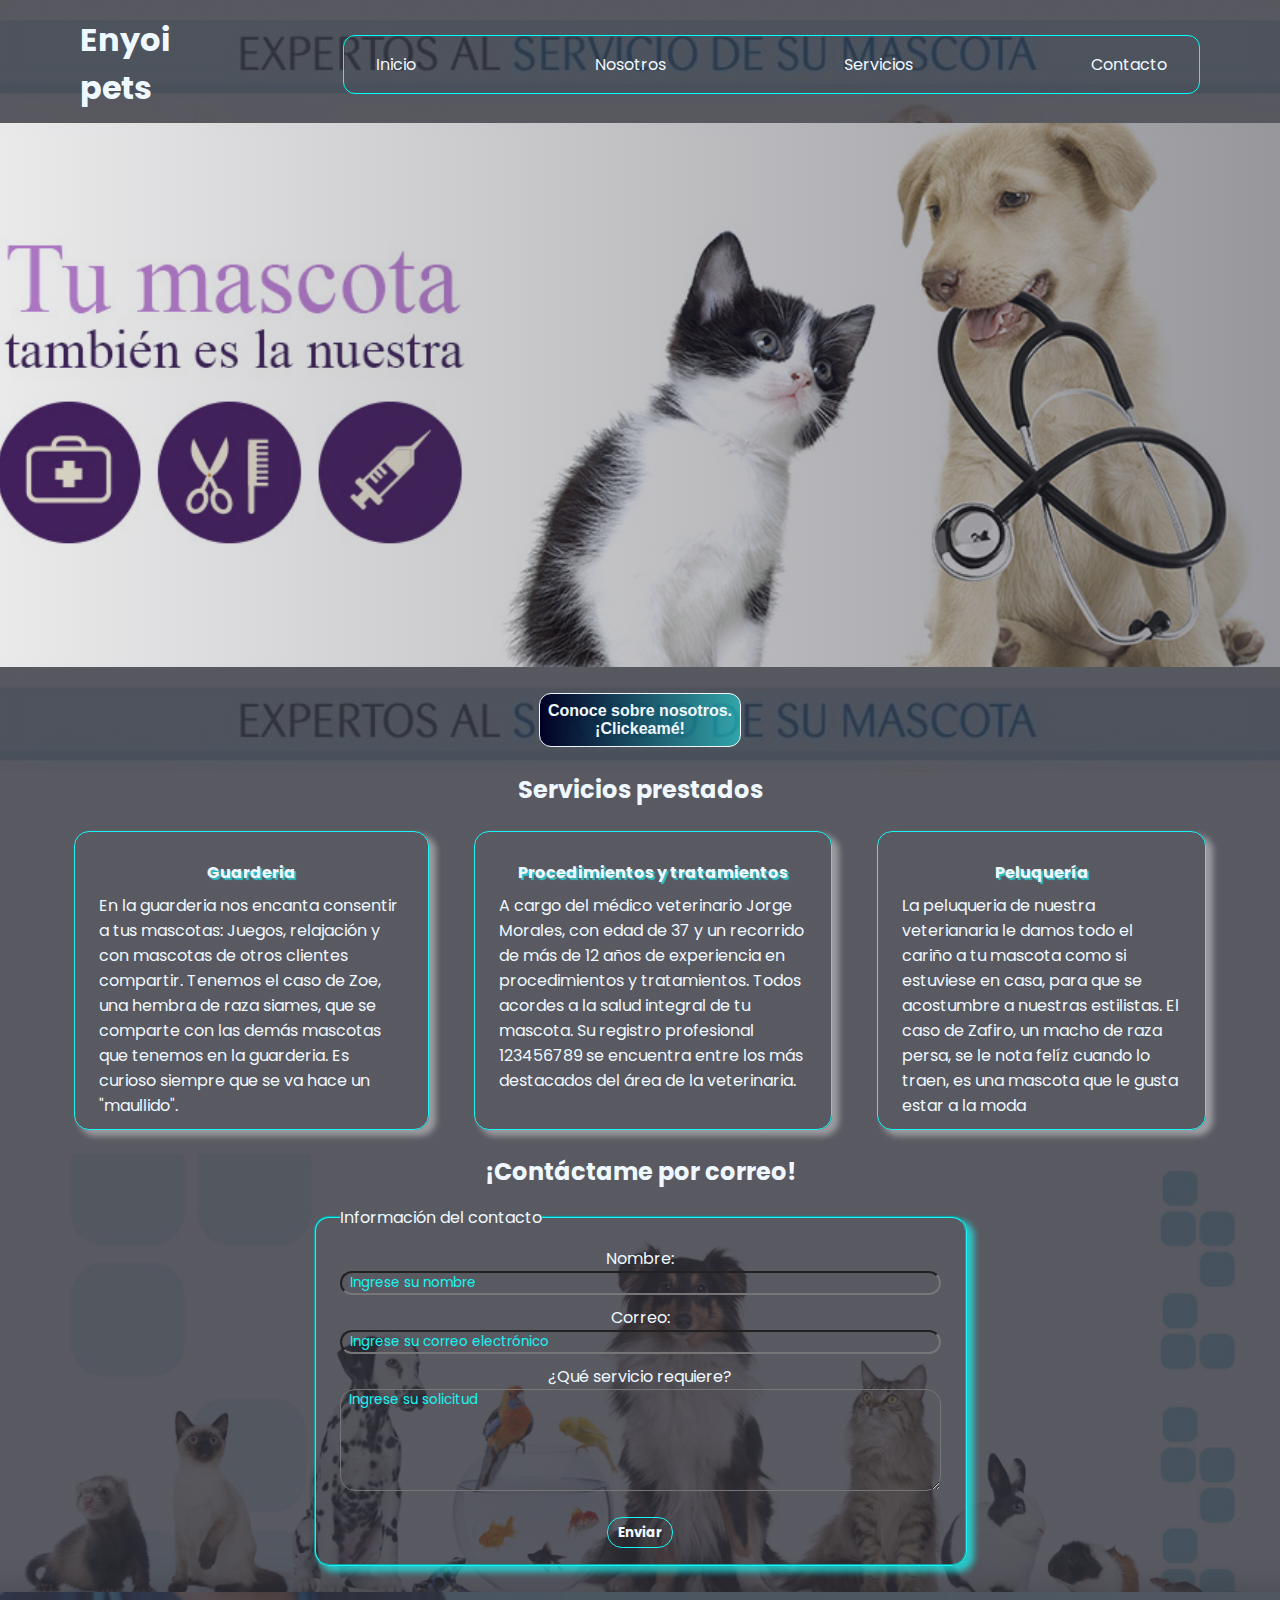
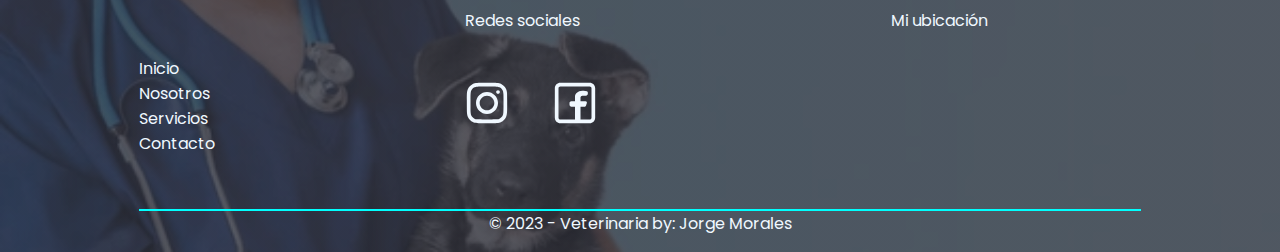
<file: index.html>
<!DOCTYPE html>
<html lang="es">
  <head>
    <meta charset="utf-8" />
    <meta name="viewport" content="width=device-width, initial-scale=1" />
    <title>Proyecto integrador fundamentos</title>
    <link rel="stylesheet" href="./css/style.css" />
    
  </head>
  <body>
    <header>
        <div class="container--header">
            <h1 class="title__nav"></h1>
            <nav class="nav--header">
              <ul>
                <li><a class="anchor--footer" href="#" rel="index">Inicio</a></li>
                <li><a class="anchor--footer" href="#about" rel="index"> Nosotros</a></li>
                <li><a class="anchor--footer" href="#services" rel="index">Servicios</a></li>
                <li><a class="anchor--footer" href="#contact" rel="index">Contacto</a></li>
              </ul>
            </nav>
           
          </div>
    </header>
    <main>
        <!-- Sobre nosotros -->
      <section class="banner--portfolio">
        <div class="banner--portfolio__div"></div>
      </section>
      <section id="about">
        <button class="btn--about">
          Conoce sobre nosotros. <br />¡Clickeamé!
        </button>
        <dialog id="modal">
          <article class="container--profile">
            <div class="container--profile__styles">
              <h3 class="nameProfile title__modal"></h3>
            </div>
        
            <!-- Descripcion -->
              <p id="description__veterinaria"></p>
            </div>
          </article>
          <button class="closeModal">X</button>
        </dialog>
      </section>
    <!-- Servicios -->
      <section id="services">
        <h2 class="title__center">Servicios prestados</h2>
        <div class="container--services">
          <article class="service--card">
            <h4 class="title--center">Guarderia</h4>
            <p class="guarderia">
              
            </p>
          </article>
          <article class="service--card">
            <h4 class="title--center">Procedimientos y tratamientos</h4>
            <p class="especialista">              
            </p>
          </article>
          <article class="service--card">
            <h4 class="title--center">Peluquería</h4>
            <p class="peluqueria">
            </p>
          </article>
        </div>
      </section>
      <!-- Contacto -->
      <section id="contact" class="form">
        <h2 class="title__center">¡Contáctame por correo!</h2>
        <div class="formulary">
          <form method="post" name="contactFormulary">
            <fieldset class="formulary--arrange">
              <legend>Información del contacto</legend>
              <label class="labelForm" for="name">Nombre:</label>
              <input
                type="text"
                id="name"
                name="name"
                placeholder="Ingrese su nombre"
              />

              
              <label class="labelForm" for="mail">Correo:</label>
              <input
                type="email"
                id="mail"
                name="mail"
                placeholder="Ingrese su correo electrónico"
              />

              
              <label class="labelForm" for="textarea"
                >¿Qué servicio requiere?</label
              >
              <textarea
                name="textarea"
                id="textarea"
                placeholder="Ingrese su solicitud"
                cols="50"
                rows="5"
              ></textarea>

              <button
                class="btnForm"
                name="submit"
                type="submit"
              >
                Enviar
              </button>
            </fieldset>
          </form>
        </div>
      </section>
    </main>
    <footer class="footer">
      <div class="container container--footer">
        <nav class="nav--footer">
          <ul>
            <li><a class="anchor--footer" href="#" rel="index">Inicio</a></li>
            <li>
              <a class="anchor--footer" href="#about" rel="index">Nosotros</a>
            </li>
            <li>
              <a class="anchor--footer" href="#services" rel="index"
                >Servicios</a
              >
            </li>
            <li>
              <a class="anchor--footer" href="#contact" rel="index">Contacto</a>
            </li>
          </ul>
        </nav>
        <div class="socialLinks">
          <p>Redes sociales</p>
          <ul class="social__links">
            <li>
              <a href="https://www.instagram.com/" target="_blank">
                <img
                  class="links"
                  src="./assets/images/social-links/instagram-svg.svg"
                  alt="Instagram"
                />
              </a>
            </li>            
            <li>
              <a href="https://www.facebook.com/" target="_blank">
                <img
                  class="links"
                  src="./assets/images/social-links/facebook-svg.svg"
                  alt="Facebook"
                />
              </a>
            </li>            
          </ul>
        </div>
        <div>
          <p class="ubication-text">Mi ubicación</p>
          <iframe
            class="ubication"
            src="https://www.google.com/maps/embed?pb=!1m18!1m12!1m3!1d126916.69980776375!2d-75.6636143285038!3d6.244367697167081!2m3!1f0!2f0!3f0!3m2!1i1024!2i768!4f13.1!3m3!1m2!1s0x8e4428dfb80fad05%3A0x42137cfcc7b53b56!2sMedell%C3%ADn%2C%20Antioquia!5e0!3m2!1ses!2sco!4v1696886732782!5m2!1ses!2sco"
            width="250"
            height="150"
            style="border: 0"
            allowfullscreen=""
            loading="lazy"
            referrerpolicy="no-referrer-when-downgrade"
          ></iframe>
        </div>
        <p class="copyright">&copy; 2023 - Veterinaria by: Jorge Morales</p>
      </div>
    </footer>

    <script src="./js/main.js"></script>
    <script src="./controller/animales.js"></script>
    <script src="./controller/personas.js"></script>
    <script src="./controller/veterinaria.js"></script>
    
  </body>
</html>
</file>
<file: css/style.css>
@import "https://fonts.googleapis.com/css2?family=Poppins:wght@200;300;400;500;600;700;800;900&display=swap";
* {
  margin: 0;
  padding: 0;
}

body {
  margin: 0 auto;
  box-sizing: border-box;
  font-family: "Poppins", sans-serif;
}
ul {
  list-style: none;
}

.anchor--footer {
  text-decoration: none;
  color: aliceblue;

  &:hover {
    color: cyan;
  }
}

img {
  display: block;
  width: 50%;
  height: auto;
}

.container--header {
  display: flex;
  background: black;
  /* padding: 15px 55px 5px 55px; */
  padding: 1rem 5rem 0.7rem 5rem;
  align-items: center;
  background-image: linear-gradient(
      to right,
      rgba(47, 48, 58, 0.8),
      rgba(47, 48, 58, 0.8)
    ),
    url(../assets/images/banner-nosotros.jpg);
  background-size: cover;
}

.title__nav {
  color: aliceblue;
}

.nav--header {
  height: 5%;
  width: 100%;
  /* margin-left: 200px; */
  margin-left: 9rem;
  border: 1px solid cyan;
  border-radius: 12px;
  /* padding: 15px 34px; */
  padding: 1rem 2rem;

  & ul {
    display: flex;
    justify-content: space-between;

    & li {
      color: aliceblue;
      cursor: pointer;
      transition: 0.4s;

      &:hover {
        color: cyan;
        transform: scale(1.7);
        transition: 0.4s;
      }
    }
  }
}

.banner--portfolio {
  background-image: linear-gradient(
      to right,
      rgba(47, 48, 58, 0.1),
      rgba(47, 48, 58, 0.5)
    ),
    url(../assets/images/clinica-veterinaria-kynos-banner.jpg);
  /* height: 547px; */
  height: 34rem;
  background-size: cover;
  background-position: center;
  background-repeat: no-repeat;

  .banner--portfolio__div {
    /* position: absolute;
    top: 50vh;
    left: 34vw; */
    display: flex;
    align-items: center;
    flex-direction: column;
  }
}

#about {
  display: flex;
  background: black;
  justify-content: center;
  /* padding: 25px 0; */
  padding: 1.6rem 0;
  background-image: linear-gradient(
      to right,
      rgba(47, 48, 58, 0.8),
      rgba(47, 48, 58, 0.8)
    ),
    url(../assets/images/banner-nosotros.jpg);
  background-size: cover;
}

.btn--about {
  padding: 8px;
  font-weight: bold;
  background: rgb(2, 0, 36);
  background: linear-gradient(
    90deg,
    rgba(2, 0, 36, 1) 0%,
    rgba(24, 245, 245, 0.5) 100%
  );
  color: aliceblue;
  border: 1px solid aliceblue;
  border-radius: 12px;
  font-size: 16px;
  justify-content: center;
  transition: 0.4s;

  &:hover {
    color: #18f5f5;
    background: rgb(2, 0, 36);
    background: linear-gradient(
      90deg,
      rgba(2, 0, 36, 1) 0%,
      rgba(24, 245, 245, 0.5) 100%
    );
    font-weight: bold;
    border: 1px solid #18f5f5;
    transform: translateY(-5px);
    transition: 0.4s;
    box-shadow: 6px 6px 6px 1px rgba(355, 355, 355, 0.4);
  }
}

#modal {
  position: fixed;
  /* top: 50%;
    left: 47.5%; */
  margin: auto auto;
  width: 50%;
  height: 100%;
  border: 2px solid cyan;
  border-radius: 5px;
  transition: 0.4s;
  box-shadow: 6px 5px 6px 1px rgba(355, 355, 355, 0.7);
  background-image: linear-gradient(
      to right,
      rgba(47, 48, 58, 0.8),
      rgba(47, 48, 58, 0.8)
    ),
    url(../assets/images/banner-footer.webp);
  background-size: cover;

  .container--profile {
    .container--profile__styles {
      display: flex;
      align-items: center;
      flex-direction: column;
      padding: 60px;

      .nameProfile {
        color: aliceblue;
      }
    }

    #description__veterinaria {
      display: flex;
      /* padding: 65px; */
      padding: 4rem;
      /* gap: 50px; */
      gap: 3.1rem;
      color: aliceblue;
      padding: 60px;
    }
  }

  .closeModal {
    position: absolute;
    top: 10px;
    right: 10px;
    padding: 3px;
    border: 2px solid cyan;
    border-radius: 5px;
    background: transparent;
    color: cyan;
    transition: 0.4s;

    &:hover {
      color: cyan;
      background: aliceblue;
      font-weight: bold;
      border: 1px solid cyan;
      transform: scale(1.1);
      transition: 0.4s;
      box-shadow: 3px 3px 3px 1px rgba(355, 355, 355, 0.4);
      transition: 0.4s;
    }
  }
}

dialog::backdrop {
  background: rgba(47, 48, 58, 0.8);
}

#services {
  background-image: linear-gradient(
      to right,
      rgba(47, 48, 58, 0.8),
      rgba(47, 48, 58, 0.8)
    ),
    url(../assets/images);
  background-size: cover;
  height: 100%;

  .container--services {
    display: flex;
    /* gap: 45px; */
    gap: 2.8rem;
    /* padding: 25px 75px; */
    padding: 1.5rem 4.6rem;
    color: aliceblue;
  }

  .service--card {
    border: 1px solid #18f5f5;
    border-radius: 15px;
    /* padding: 0 25px; */
    padding: 0.7rem 1.5rem;
    box-shadow: 6px 5px 6px 1px rgba(355, 355, 355, 0.4);
    transition: 0.4s;

    &:hover {
      transform: scale(1.1);
      transition: 0.4s;
      box-shadow: 6px 5px 6px 1px rgba(24, 245, 245, 0.7);
    }
  }
}

.title--center {
  text-align: center !important;
  padding-top: 1rem;
  color: aliceblue;
  margin-bottom: 0.5rem;
  text-shadow: 2px 2px 1px rgba(24, 245, 245, 0.7);
}

.title__center {
  text-align: center;
  color: aliceblue;
}

#contact {
  background-image: linear-gradient(
      to right,
      rgba(47, 48, 58, 0.8),
      rgba(47, 48, 58, 0.8)
    ),
    url(../assets/images/banner-contacto.jpg);
  background-size: cover;
  height: 100%;
  /* padding-bottom: 25px; */
  padding-bottom: 1.6rem;

  .formulary {
    display: flex;
    justify-content: center;
    /* margin-top: 15px; */
    margin-top: 1rem;

    .formulary--arrange {
      display: flex;
      flex-direction: column;
      color: aliceblue;
      /* padding: 15px 25px; */
      padding: 1rem 1.5rem;
      border-color: #18f5f5;
      border-radius: 15px;
      box-shadow: 6px 5px 6px 1px rgba(24, 245, 245, 0.7);

      .labelForm {
        text-align: center;
      }

      #name,
      #mail,
      #textarea {
        border-radius: 15px;
        padding: 0 8px;
        background-color: transparent;
        color: aliceblue;
        margin-bottom: 10px;
        font-family: "Poppins", sans-serif;

        &:focus {
          box-shadow: 6px 5px 6px 1px rgba(24, 245, 245, 0.7);
        }
      }

      #textarea {
        resize: vertical;
      }

      #name::placeholder,
      #mail::placeholder,
      #textarea::placeholder {
        color: #18f5f5;
        font-family: "Poppins", sans-serif;
      }

      .btnForm {
        margin: 0 auto;
        /* margin-top: 15px; */
        margin-top: 1rem;
        /* padding: 5px 10px; */
        padding: 0.3rem 0.6rem;
        font-family: "Poppins", sans-serif;
        border: 1px solid #18f5f5;
        border-radius: 15px;
        font-weight: bold;
        cursor: pointer;
        background: transparent;
        color: aliceblue;
        transition: 0.4s;

        &:hover {
          color: #18f5f5;
          transform: scale(1.2);
          transition: 0.4s;
          box-shadow: 6px 5px 6px 1px rgba(24, 245, 245, 0.7);
        }
      }
    }
  }
}

.footer {
  display: flex;
  background: black;
  justify-content: center;
  /* padding: 15px 0; */
  padding: 1rem 0;
  background-image: linear-gradient(
      to right,
      rgba(47, 48, 58, 0.8),
      rgba(47, 48, 58, 0.8)
    ),
    url(../assets/images/banner-footer.webp);
  background-size: cover;
  color: aliceblue;

  .container--footer {
    display: grid;
    grid-template-areas:
      "nav social ubication"
      "copy copy copy";
    /* grid-column-gap: 250px; */
    grid-column-gap: 15.6rem;
  }

  .nav--footer {
    grid-area: nav;
    margin-top: 3rem;

    & li {
      cursor: pointer;
      transition: 0.4s;

      &:hover::after {
        content: "";
        height: 2px;
        width: 100%;
        display: block;
        background: cyan;
        /*color: cyan;
          transform: scale(1.5);
          transition: 0.4s; */
      }
    }
  }

  .socialLinks {
    grid-area: social;

    .social__links {
      display: flex;
      padding: 0;
      width: 11rem;
      margin-top: 3rem;
      cursor: pointer;

      .links {
        background-color: transparent;

        &:hover {
          border-radius: 1rem;
          background-color: cyan;
        }
      }
    }
  }

  .ubication {
    grid-area: ubication;
    /* margin-top: 10px; */
    margin-top: 0.6rem;

    &:hover {
      box-shadow: 6px 5px 6px 1px cyan;
    }
  }

  .copyright {
    grid-area: copy;
    text-align: center;
    /* margin-top: 10px; */
    margin-top: 0.6rem;
    border-top: 2px solid cyan;
  }
}
</file>
